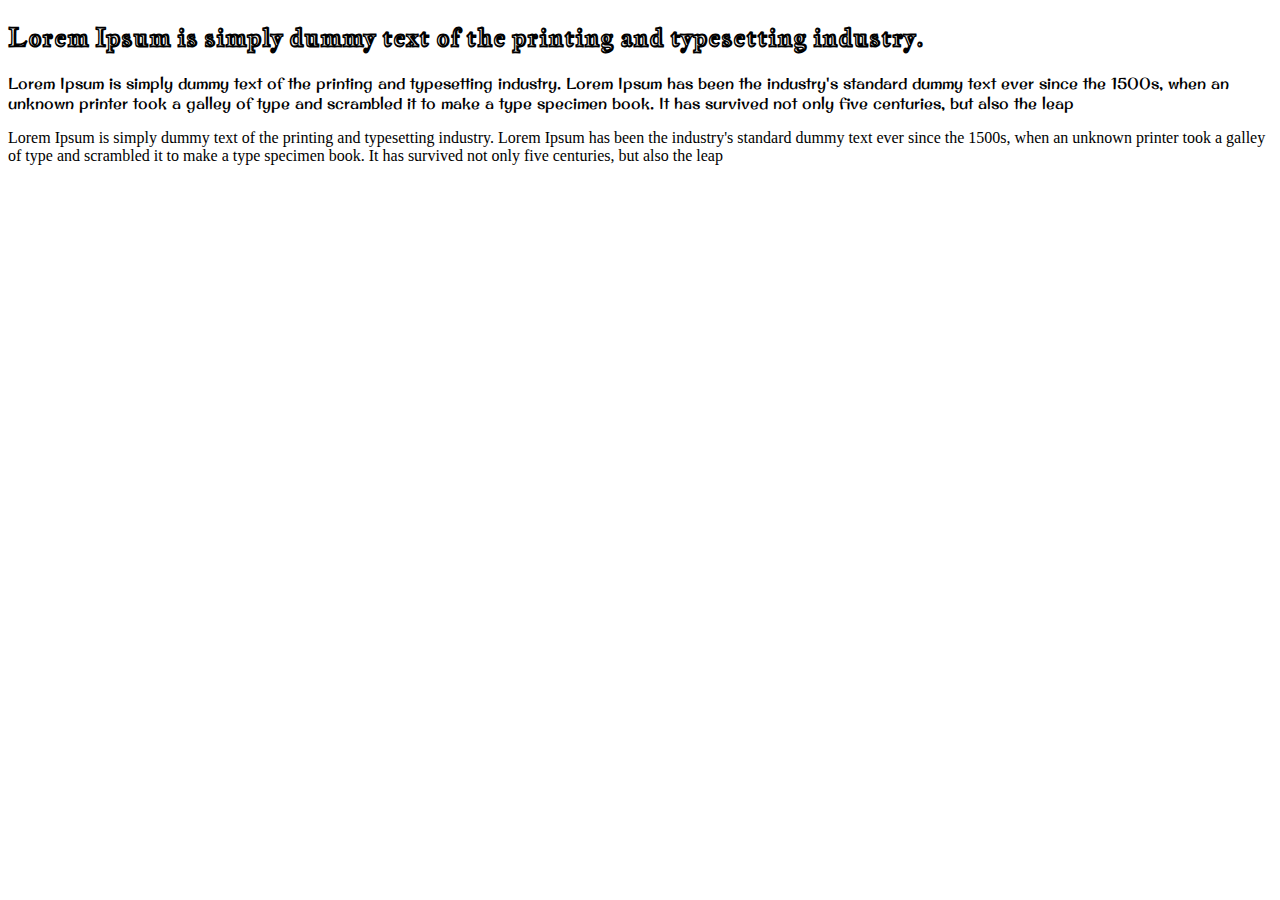
<file: index.html>
<!DOCTYPE html>
<html lang="en">

<head>
    <meta charset="UTF-8">
    <meta name="viewport" content="width=device-width, initial-scale=1.0">
    <link rel="stylesheet" href="style.css">
    <title>Document</title>
</head>

<body>
    <h2>Lorem Ipsum is simply dummy text of the printing and typesetting industry. </h2>
    <p>Lorem Ipsum is simply dummy text of the printing and typesetting industry. Lorem Ipsum has been the industry's standard dummy text ever since the 1500s, when an unknown printer took a galley of type and scrambled it to make a type specimen book. It has survived not only five centuries, but also the leap </p>
<p class="ipsum">Lorem Ipsum is simply dummy text of the printing and typesetting industry. Lorem Ipsum has been the industry's standard dummy text ever since the 1500s, when an unknown printer took a galley of type and scrambled it to make a type specimen book. It has survived not only five centuries, but also the leap </p>
</body>

</html>
</file>
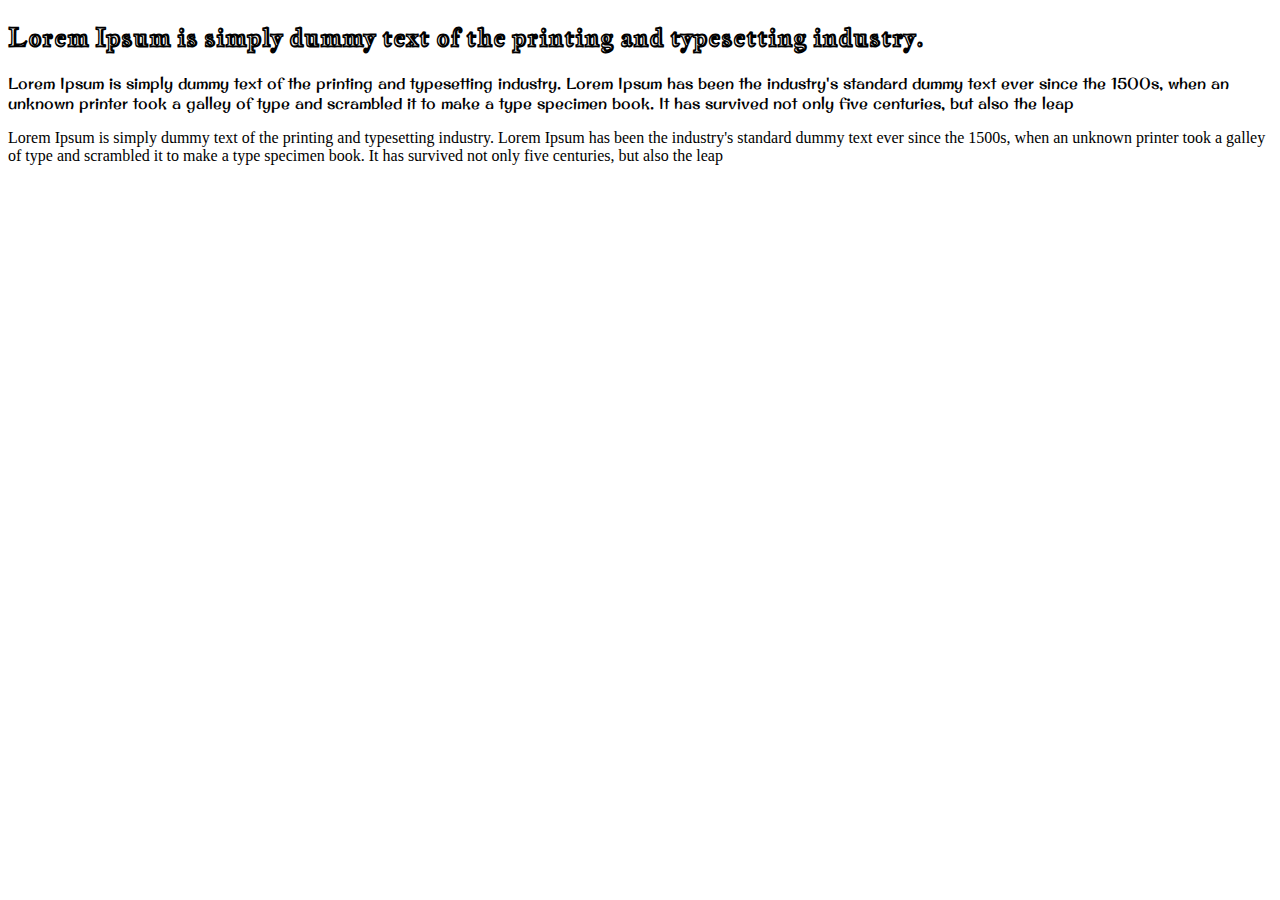
<file: font2.html>
<!DOCTYPE html>
<html lang="en">

<head>
    <meta charset="UTF-8">
    <meta name="viewport" content="width=device-width, initial-scale=1.0">
    <link rel="stylesheet" href="style.css">
    <title>Document</title>
</head>

<body>
    <h2>Lorem Ipsum is simply dummy text of the printing and typesetting industry. </h2>
    <p>Lorem Ipsum is simply dummy text of the printing and typesetting industry. Lorem Ipsum has been the industry's standard dummy text ever since the 1500s, when an unknown printer took a galley of type and scrambled it to make a type specimen book. It has survived not only five centuries, but also the leap </p>
<p class="ipsum">Lorem Ipsum is simply dummy text of the printing and typesetting industry. Lorem Ipsum has been the industry's standard dummy text ever since the 1500s, when an unknown printer took a galley of type and scrambled it to make a type specimen book. It has survived not only five centuries, but also the leap </p>
</body>

</html>
</file>
<file: style.css>
@font-face{
    font-family: "cube";
    src: url(fonts/JacquesFrancoisShadow-Regular.ttf);
}
h2{
    font-family: "cube";
}
@font-face{
    font-family: "option";
    src: url(fonts/OriginalSurfer-Regular.ttf);
}
p{
    font-family: "option";
}
font-face{
    font-family: "doc";
    src: url(fonts/Play-Regular.ttf);
}
.ipsum{
    font-family: "doc";
}
</file>
